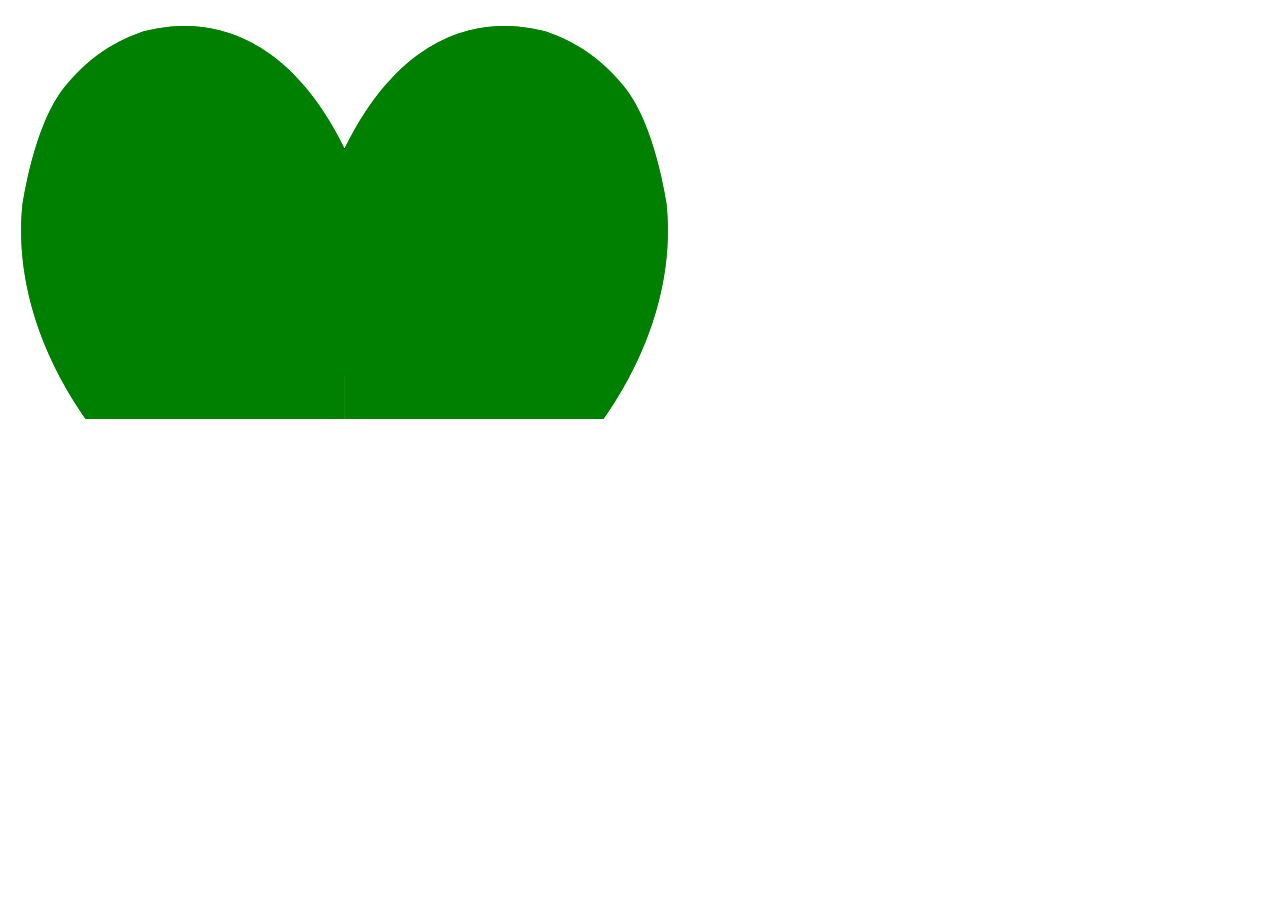
<file: website/html/heart/index.html>
<html>
<head>

<link rel="stylesheet" type="text/css" href="reset.css">
	<style>
#heart-wrap{
	display:block;
	height:419px;
	width:699px;
	background:green;	
}

#heart-overlay, #heart-pie {
	height:419px;
	width:699px;
	display:block;
	margin-left: 0;
	padding-left: 0;
}

#heart-overlay {
	background-image:url(heart.png);
	background-color:transparent;
	position:relative;
	z-index:9999;
}

#heart-pie {
	position:relative;
	margin-top:-419px;
	z-index:1;
}

	</style>

<script>
$(document).ready(function () {

	
});
</script>
</head>
<body>
	<div id="heart-wrap">
		<ul id="heart-overlay">
		</ul>
		<ul id="heart-pie">
		</ul>	
	<div>
</body>
</html>
</file>
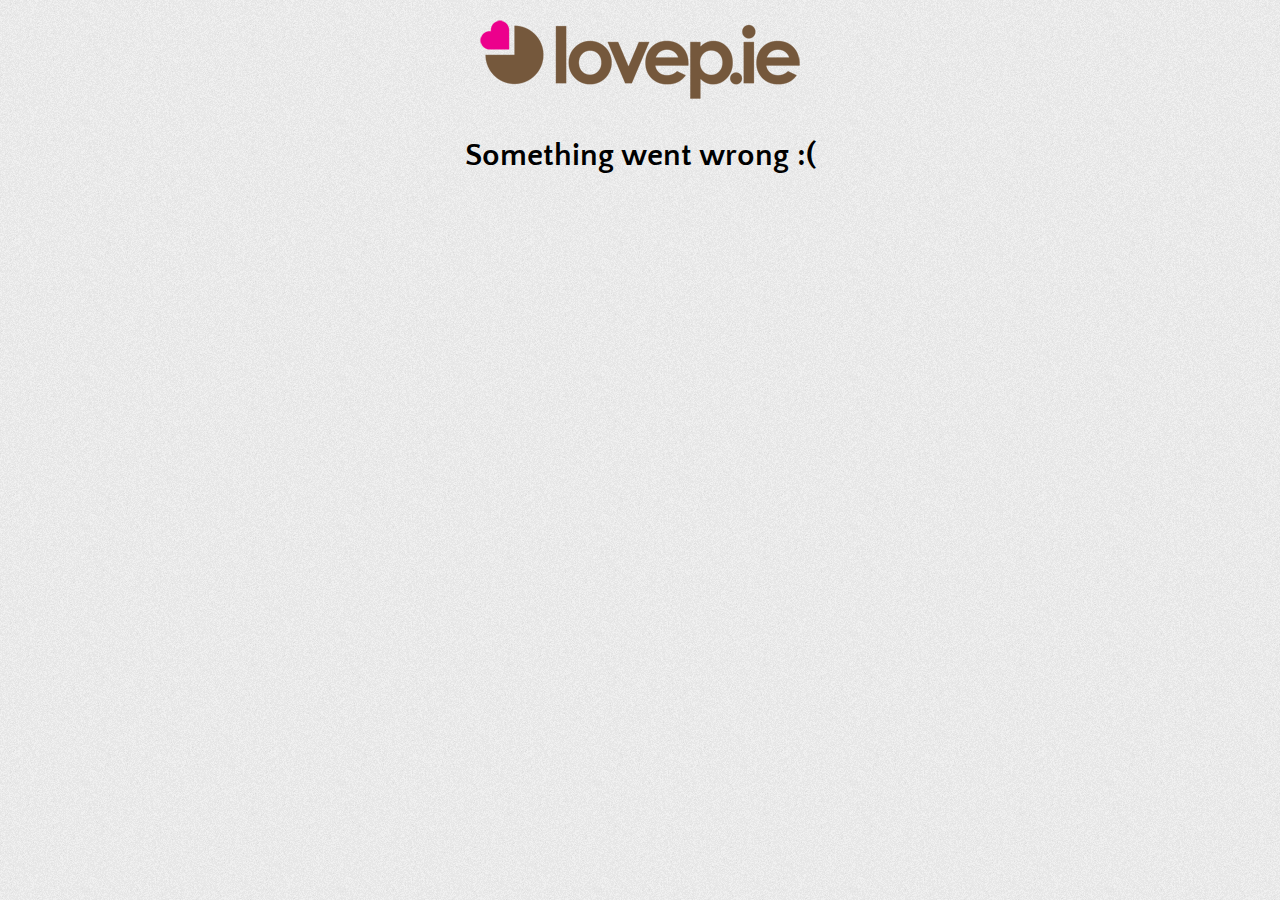
<file: website/html/cancel.html>
<!DOCTYPE html PUBLIC "-//W3C//DTD HTML 4.01//EN" "http://www.w3.org/TR/html4/strict.dtd">
<html>
<head>
    <meta http-equiv="Content-Type" content="text/html; charset=utf-8">
    <meta http-equiv="Content-Style-Type" content="text/css">
    <link rel="stylesheet" type="text/css" href="styles.css"/>
    <link href='http://fonts.googleapis.com/css?family=Quattrocento+Sans' rel='stylesheet' type='text/css'>
</head>
<body>
<div align="center">
    <img id="logo" src="logo.png">
    <br />

    <h1>Something went wrong :(</h1>
    <br />
    </div>
</body>
</html>
</file>
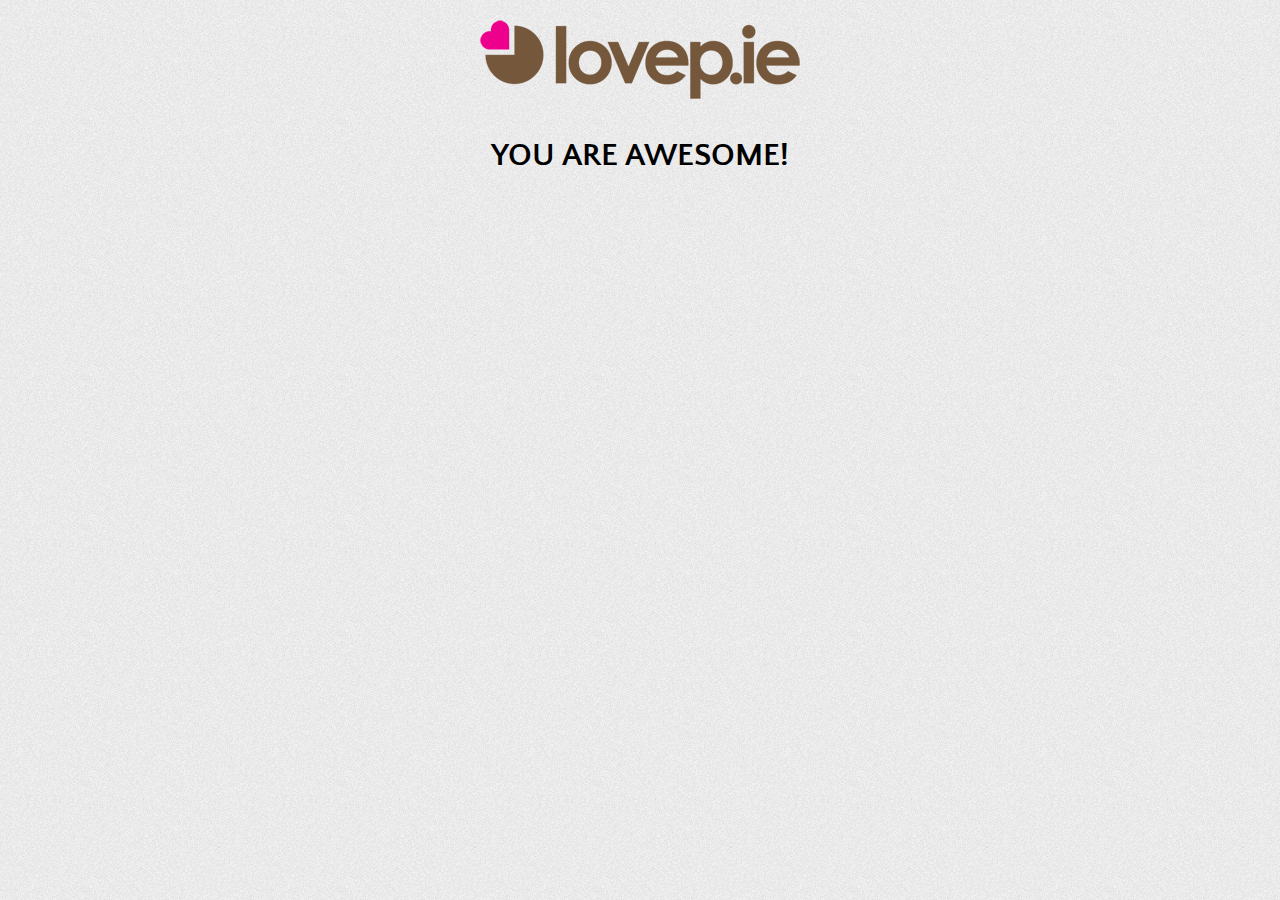
<file: website/html/success.html>
<!DOCTYPE html PUBLIC "-//W3C//DTD HTML 4.01//EN" "http://www.w3.org/TR/html4/strict.dtd">
<html>
<head>
    <meta http-equiv="Content-Type" content="text/html; charset=utf-8">
    <meta http-equiv="Content-Style-Type" content="text/css">
    <link rel="stylesheet" type="text/css" href="styles.css"/>
    <link href='http://fonts.googleapis.com/css?family=Quattrocento+Sans' rel='stylesheet' type='text/css'>
</head>
<body>
<div align="center">
    <img id="logo" src="logo.png">
    <br />

    <h1>YOU ARE AWESOME!</h1>
    <br />
<iframe width="420" height="315" src="http://www.youtube.com/embed/FaA7Fxyi2I4" autoplay="1" frameborder="0" allowfullscreen></iframe></div>
</body>
</html>
</file>
<file: website/html/styles.css>
* {
  font-family: sans-serif;
}

body,
html {
	margin:0;
	padding:0;
}

body
{
	width: 800px; margin: 0 auto; 
	padding: 0;
	background-image:url(bg_tile.png);
}

ul
{
	list-style-type: none;
	padding: 0;
	margin: 0;
}

h1, li, p, input{
	font-family: 'Quattrocento Sans', sans-serif;
}

li{
font-size:13pt;
padding:4px 0 6px 0;
}

#wrap {
	width:800px;
	margin:0 auto;
	background:#99c;
}

#logo{
	margin:20px 0 10px 0;
	padding:0 0 0 0;
}

div.graph {
	width: 400px;
	height: 400px;
	float: left;
	border: 0px;
}

#form-wrap{
	float:left;
	width:400px;
}

#amount-wrap{
	margin:30px 0 0 0;
}
	
#heart-wrap{
	float:right;
	display:block;
	height:350px;
	width:390px;
	background:grey;	
}

#heart-overlay, #heart-pie {
	height:360px;
	width:394px;
	display:block;
	margin-left: 0;
	padding-left: 0;
}

#heart-overlay {
	background-image:url(heart.png);
	background-color:transparent;
	position:relative;
	z-index:9;
}

#heart-pie {
	position:relative;
	margin-top:-360px;
	z-index:1;
}

.check{
	padding:10px;
	margin:5px;
	cursor:pointer;
	color:#ffffff;
	-moz-border-radius: 10px; -webkit-border-radius: 10px;
}

.custom-checkbox label.focus,

.amount {
	border-collapse: collapse;
	border-spacing: 0;
	color:grey;
	font-size: 40pt;
	height: 40pt;
	margin: 0;
	padding: 4px;
	space: 0;
	width: 2.0in;
	margin-bottom: 1.25em;
  	width: 150px;
	border: 0 solid black;
  	border-bottom: 6px solid black;
  	border-top: 0px solid black;
	border-right: 0px solid black;
	border-left: 0px solid black;
	background-color: transparent;
	z-index: 1;
}

#social-wrap{
	text-align:right;
}

#social-wrap img{
	padding:34px 0 0 0;
}

#amount-submit {
	font-size: 40pt;
	height: 50pt;
	margin: 0;
	padding: 4px;
	z-index: 1;
}

#amount-currency {
	float:left;
	font-size: 40pt;
	height: 50pt;
}

/* wrapper divs */
.custom-checkbox, .custom-radio { position: relative; }
	
/* input, label positioning */
.custom-checkbox input, 
.custom-radio input {
	position: absolute;
	left: 2px;
	top: 3px;
	margin: 0;
	z-index: 0;
}

.custom-checkbox label, 
.custom-radio label {
	display: block;
	position: relative;
	z-index: 1;
	font-size: 1.3em;
	padding-right: 1em;
	line-height: 1;
	padding: .5em 0 .5em 30px;
	margin: 0 0 .3em;
	cursor: pointer;
}

.custom-checkbox label {
	background: url(images/checkbox.gif) no-repeat; 
}

.custom-radio label { 
	background: url(images/radiobutton.gif) no-repeat; 
}

.custom-checkbox label, .custom-radio label {
	background-position: -10px -14px;
}

.custom-checkbox label.hover,
.custom-checkbox label.focus,
.custom-radio label.hover,
.custom-radio label.focus {
	background-position: -10px -114px;
}

.custom-checkbox label.checked, 
.custom-radio label.checked {
	background-position: -10px -214px;
}

.custom-checkbox label.checkedHover, 
.custom-checkbox label.checkedFocus {
	background-position: -10px -314px;
}

.custom-checkbox label.focus, 
.custom-radio label.focus {
	outline: 1px dotted #ccc;
}
</file>
